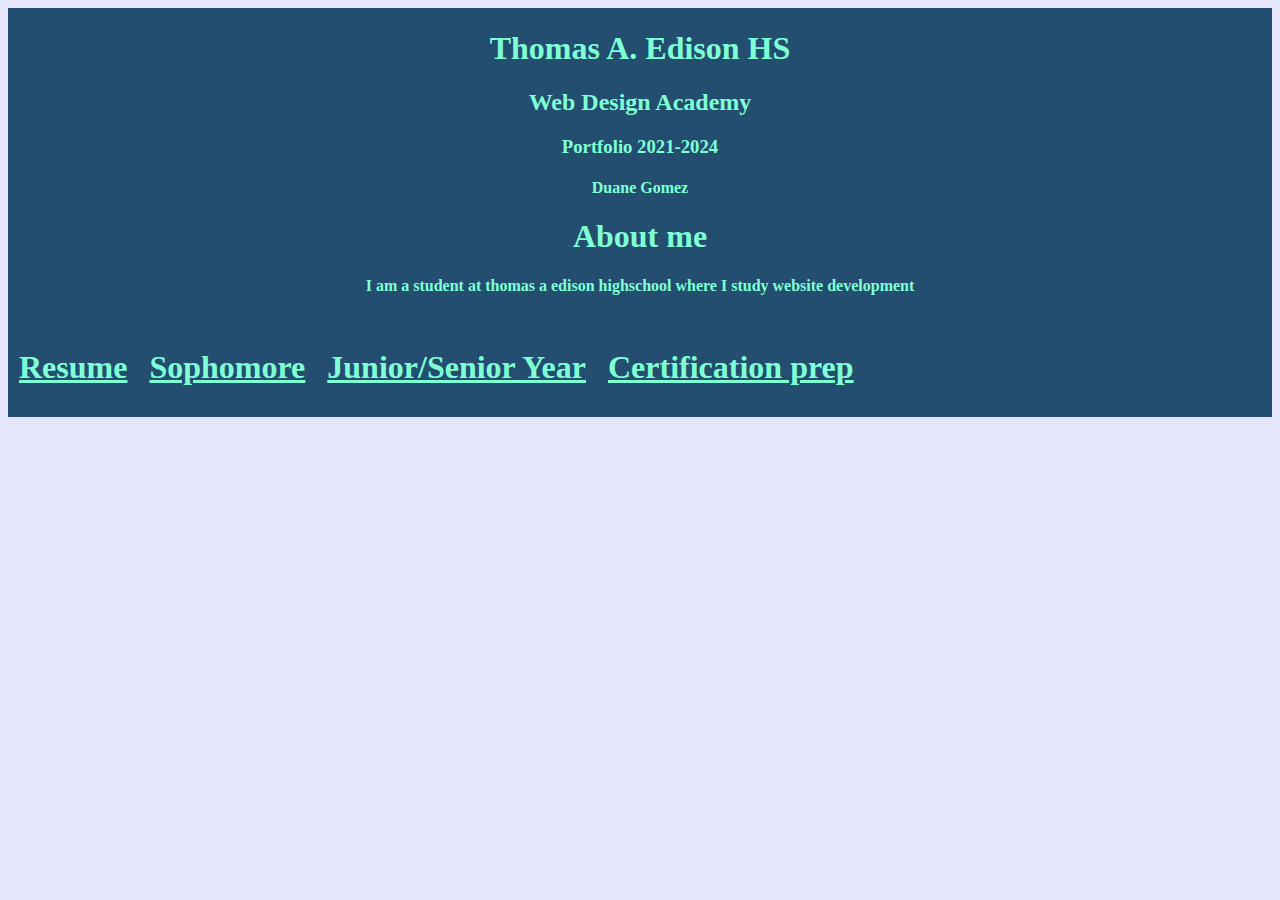
<file: index.html>
<html>
  <head>
    <meta charset="utf-8">
    <meta name="viewport" content="width=device-width">
    <title>Portfolio</title>
    <link rel="icon" type="image/png" href="../fav.png">
    <link href="style.css" rel="stylesheet" type="text/css"/> 


  </head>
  <sytle> </sytle>  

  <body>

   <div class = "header" > 
    <h1> Thomas A. Edison HS </h1> 
    <h2> Web Design Academy </h2>
    <h3> Portfolio 2021-2024</h3> 
    <h4> Duane Gomez </h4> 
    <h1> About me </h1> 
     <h4> I am a student at thomas a edison highschool where I study website development </student> </h4>
    </div> 


   <div class="topnav"> 

     <a href ="https://e02c3da8-5de5-497d-8b6e-0ed5e621467d-00-3o1jgdk68kyn4.worf.replit.dev/" target="_blank"> <h1> Resume </h1> </a> 

     <a href="https://djgomez22.github.io/webp8-review.github.io/" target="_blank" > <h1>  Sophomore  </h1> </a>

     
     <a href="index2.html"> <h1>  Junior/Senior Year </h1> </a> 
     
      <a href="https://djgomez22.github.io/certicate-exam.github.io/"> <h1>  Certification prep </h1> </a>  
   </div> 
   


      
  </body>
    </html>
</file>
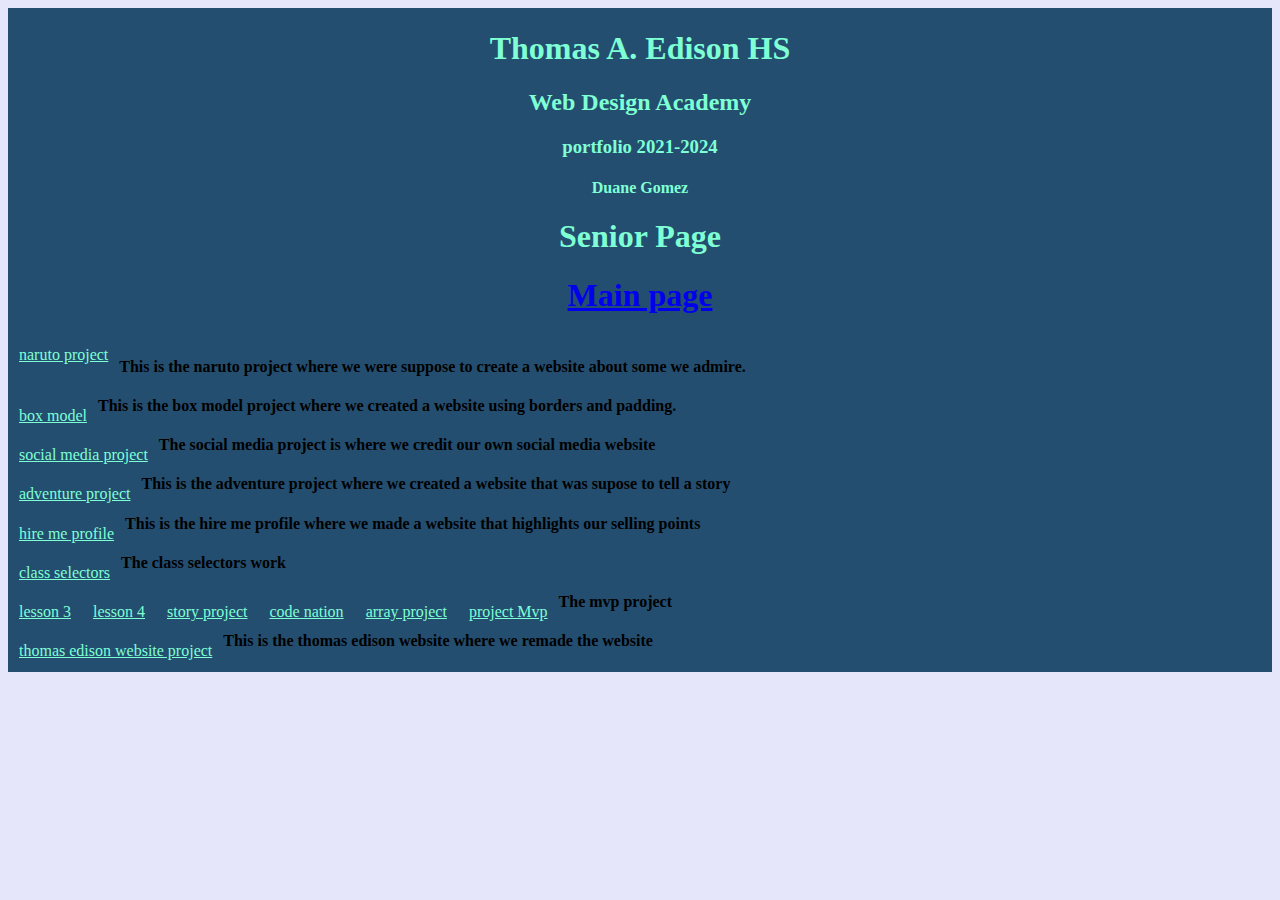
<file: index2.html>
<html>
  <head>
    <meta charset="utf-8">
    <meta name="viewport" content="width=device-width">
    <title>The Home of an of an software eng.</title>
    <link rel="icon" type="image/png" href="../fav.png">
    <link href="style.css" rel="stylesheet" type="text/css"/> 


  </head>
  <sytle> </sytle>  

  <body>

   <div class = "header" > 
    <h1> Thomas A. Edison HS </h1> 
    <h2> Web Design Academy </h2>
    <h3> portfolio 2021-2024</h3> 
    <h4> Duane Gomez </h4> 
     <h1> Senior Page </h1>
      <a href="index.html"> <h1> Main page </h1> </a>

    </div> 


   <div class="topnav"> 

     <a href="https://djgomez22.github.io/naturoproject.github.io/" target="_blank" > naruto project </a>
     <h4> This is the naruto project where we were suppose to create a website about some we admire. </h4>
      <a href="https://djgomez22.github.io/Box-Model-Independent-Practice-DUANEGOMEZ1.github.io/" target="_blank"> box model  </a>
     <h4> This is the box model project where we created a website using borders and padding.  </h4> 
     
      <a href="https://djgomez22.github.io/social-media.github.io/" target="_blank" > social media project </a>

     <h4> The social media project is where we credit our own social media website </h4>  
     
      <a href="https://popcode.org/?snapshot=7929bcee-00d1-4c9a-a029-38fd255b2972" target="_blank" > adventure project </a>

      <h4> This is the adventure project where we created a website that was supose to tell a story   </h4>  
 
      <a href="https://djgomez22.github.io/hire-me-profile.github.io/" target="_blank" > hire me profile </a>

     <h4> This is the hire me profile where we made a website that highlights our selling points   </h4>  
     
     <a href="https://class-selectors-practice-duanegomez1.seniorspds-34-fall-2023.repl.co/" target="_blank" > class selectors </a>
     <h4> The class selectors work  </h4>  
     <a href="https://popcode.org/?snapshot=6afb4371-c54a-49cc-ae97-2449fb580e02" target="_blank"> lesson 3  </a>
  
     <a href="https://popcode.org/?snapshot=e39600f9-f48e-48f8-a03d-701ae53c3fc2" target="_blank"> lesson 4 </a>

     <a href="https://popcode.org/?snapshot=eb1774f2-ed3d-487a-b04f-9af9abdb6b1d" target="_blank"> story project </a>


     <a href="https://popcode.org/?snapshot=eb1774f2-ed3d-487a-b04f-9af9abdb6b1d" target="_blank"> code nation </a>
     <h4></h4>

     <a href="https://popcode.org/?snapshot=6021933b-9f3e-4888-b015-c96e74d3b557" target="_blank"> array project  </a>
      

     <a href="https://www.canva.com/design/DAF-RrXey40/HNFMpPZost6ooTv0QofyHQ/edit" target="_blank"> project Mvp</a>

     <h4> The mvp project  </h4>  

     <a href="https://djgomez22.github.io/FaintFlusteredRoot.github.io/" target="_blank">  thomas edison website project </a>

      <h4>This is the thomas edison website where we remade the website </h4>   


     
     
   
   </div> 
  </body>
    </html>
</file>
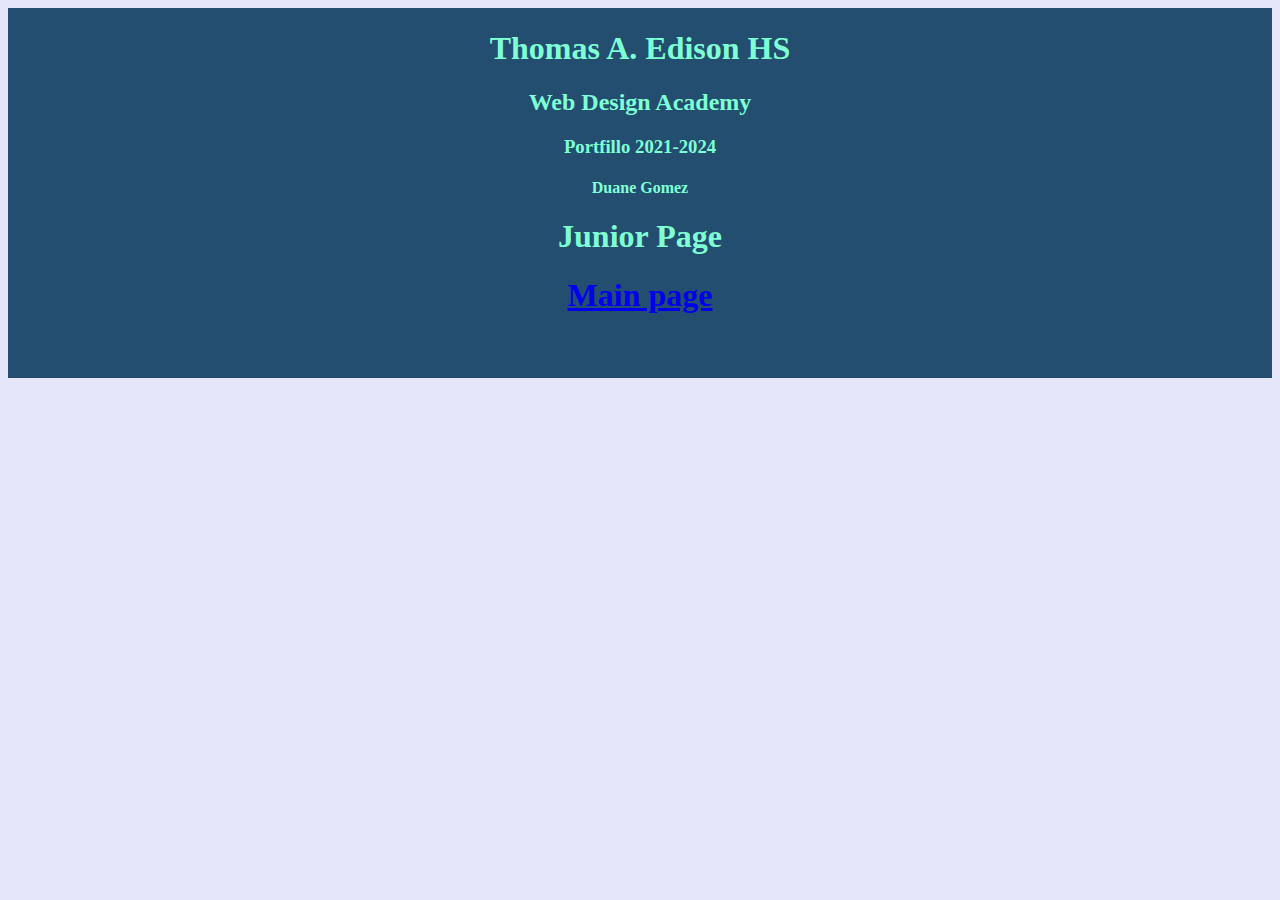
<file: index3.html>
<html>
  <head>
    <meta charset="utf-8">
    <meta name="viewport" content="width=device-width">
    <title>The Home of an of an software eng.</title>
    <link rel="icon" type="image/png" href="../fav.png">
    <link href="style.css" rel="stylesheet" type="text/css"/> 


  </head>
  <sytle> </sytle>  

  <body>

   <div class = "header" > 
    <h1> Thomas A. Edison HS </h1> 
    <h2> Web Design Academy </h2>
    <h3> Portfillo 2021-2024</h3> 
    <h4> Duane Gomez </h4> 
     <h1> Junior Page </h1>
      <a href="index.html"> <h1> Main page </h1> </a>

    </div> 


   <div class="topnav"> 

     <a href=""> <h1>  </h1> </a> 

   </div> 
  </body>
    </html>
</file>
<file: style.css>
p {color: #101820FF;
font-size:40px;}
*{box-sizing: border-box;
}
body {background-color: lavender; 
color:black;}
.topnav{ background-color:#234E70;
overflow: hidden
}
.topnav a{color:aquamarine;
float:left;
display:block;
text-align:center;
padding:10px 11px; }

.topnav a:hover{
  background-color:#FBF8BE;
  color: black ;
}
.header { 
  background-color: #234E70 ;
  padding:1px;
  text-align:center;
  color:aquamarine; }
</file>
